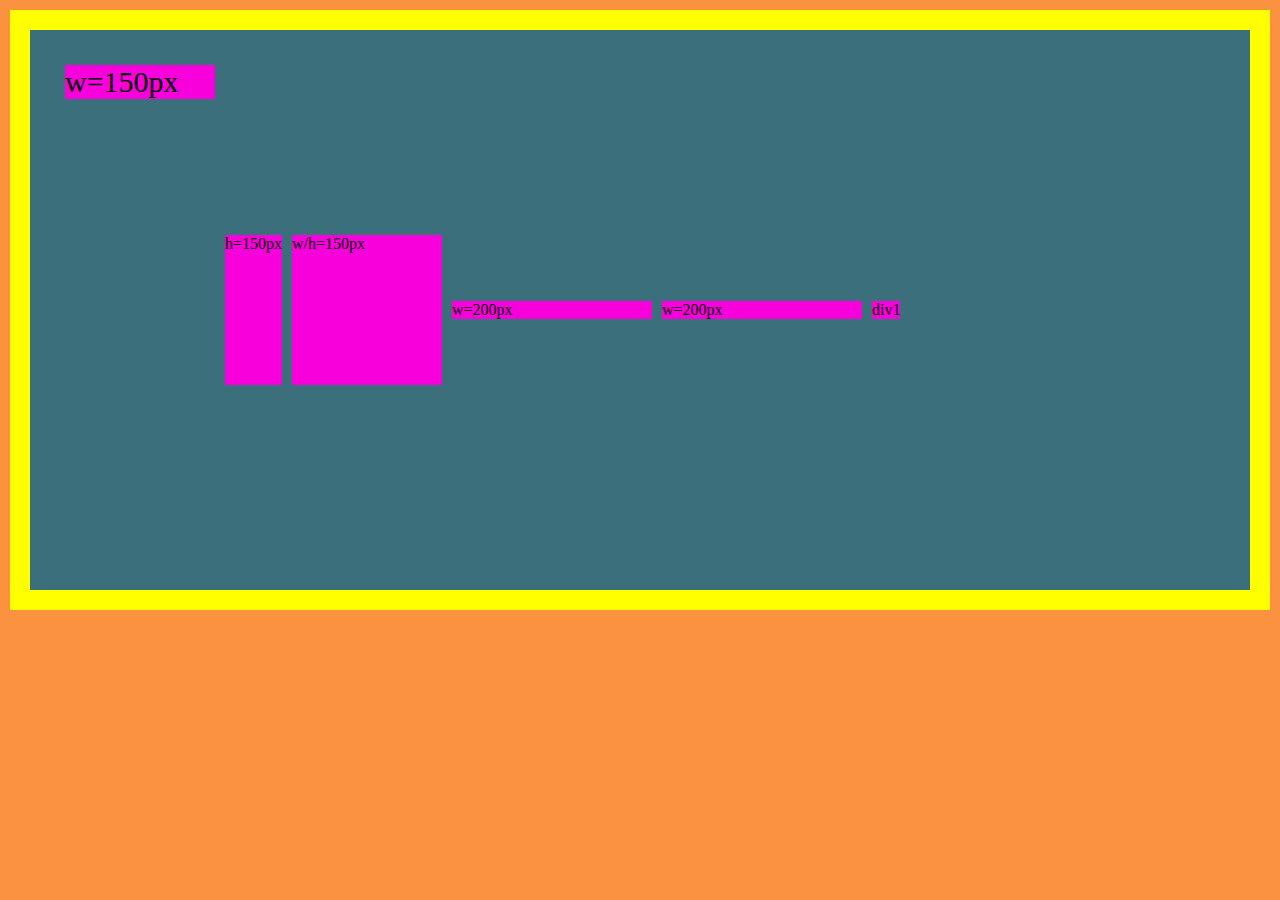
<file: academind-flex/index.html>
<!DOCTYPE html>
<html>
    <head>
        <meta charset="UTF-8">
        <link rel="stylesheet" href="style.css">
    </head>
    <body>
      <div class="parent">
        <div class="div1">div1</div>
        <div class="div2">w=150px</div>
        <div class="div3">h=150px</div>
        <div class="div4">w/h=150px</div>
        <div class="div5">w=200px</div>
        <div class="div6">w=200px</div>
      </div>
    </body> 
</html>
</file>
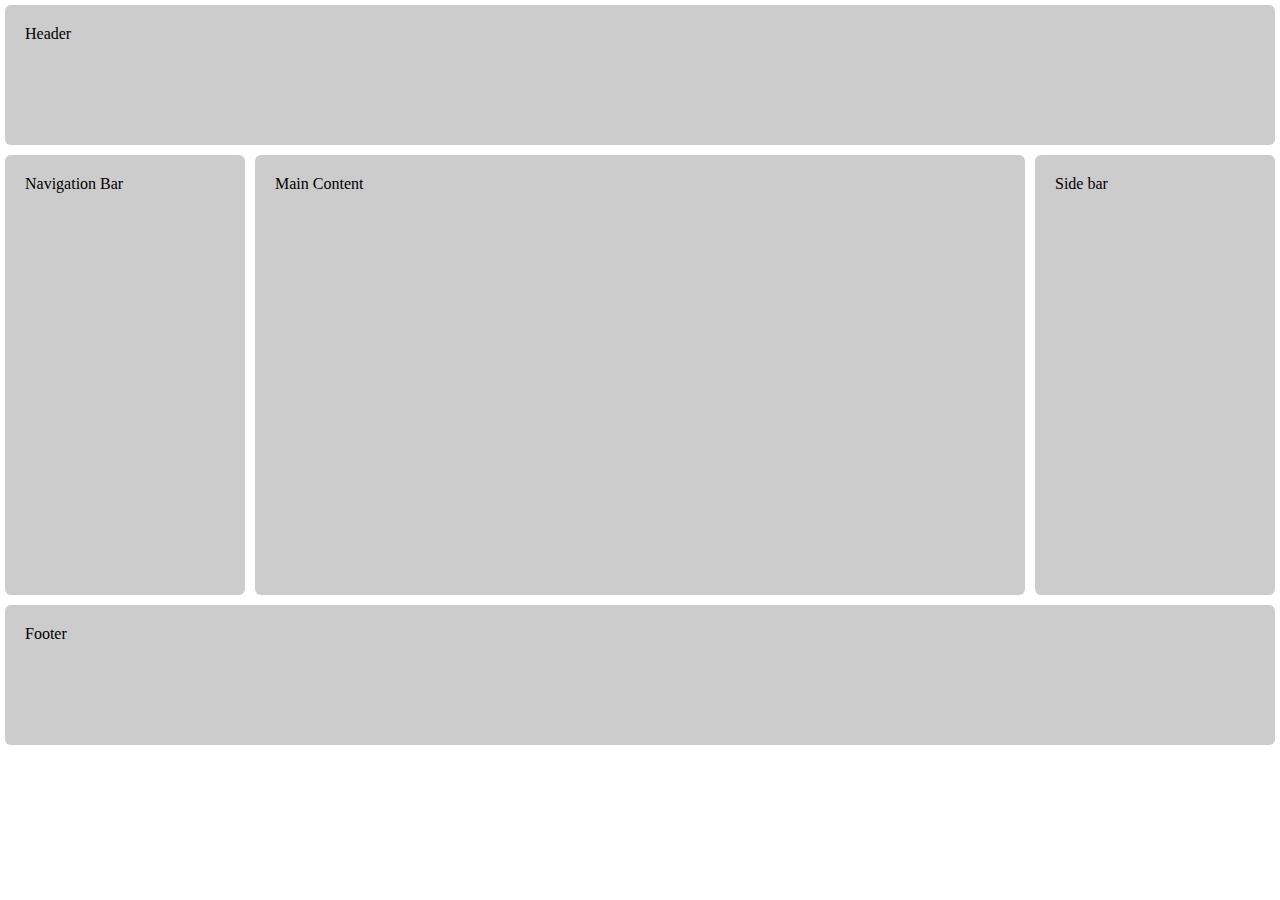
<file: adamkhoury-flex/index.html>
<!DOCTYPE html>
<html lang="en">
<head>
    <meta charset="UTF-8">
    <meta name="viewport" content="width=device-width, initial-scale=1.0">
    <link rel="stylesheet" href="style.css">
    <title>Adam Flexbox</title>
</head>
<body>
    <div class="container">
        <header>Header</header>
        <nav>Navigation Bar</nav>
        <main>Main Content</main>
        <aside>Side bar</aside>
        <footer>Footer</footer>
    </div>
</body>
</html>
</file>
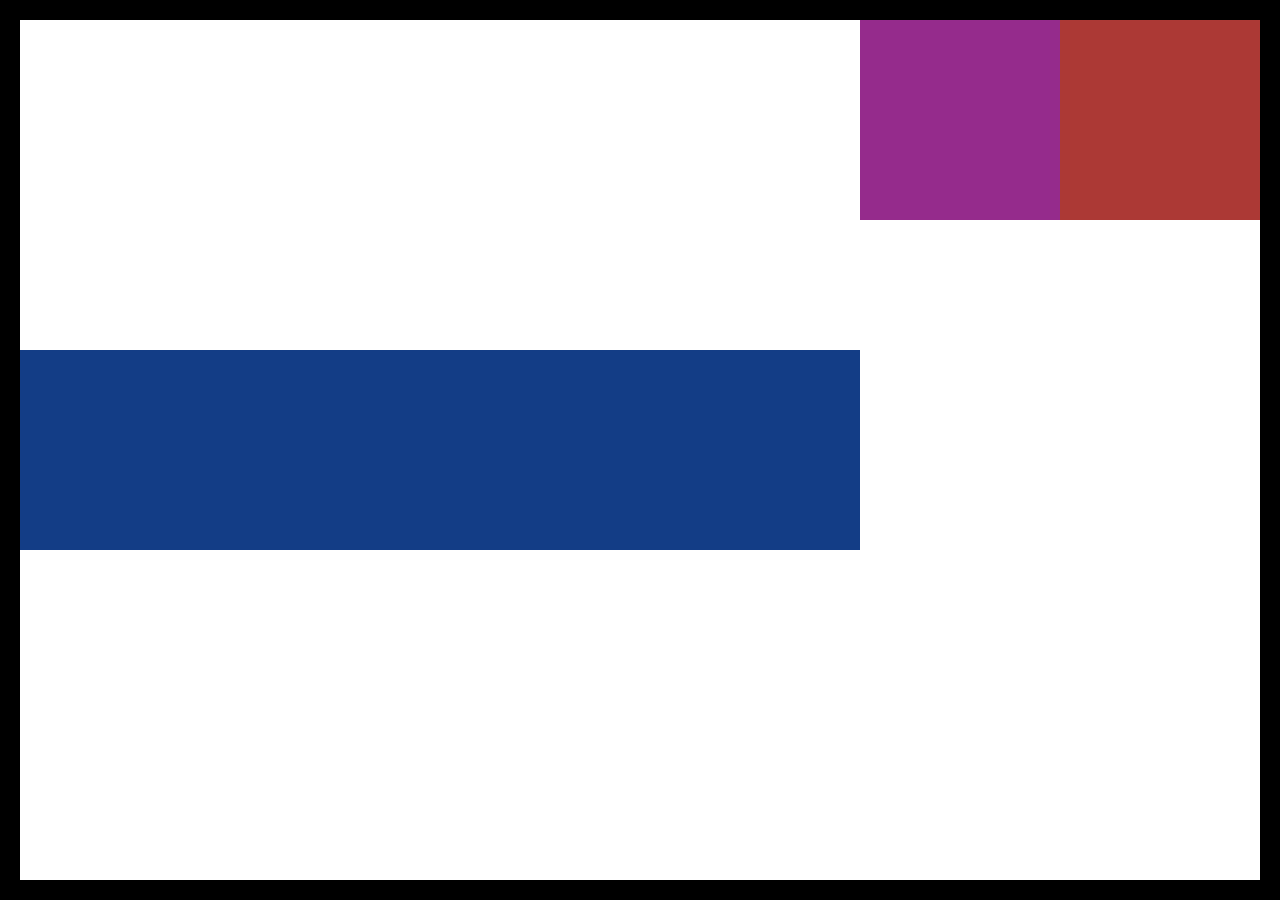
<file: Dev-ed-flex/index.html>
<!DOCTYPE html>
<html lang="en">
<head>
    <meta charset="UTF-8">
    <meta name="viewport" content="width=device-width, initial-scale=1.0">
    <link rel="stylesheet" href="style.css">
    <title>Dev Ed Flexbox</title>
</head>
<body>
    <div class="parent">
        <div class="child1">

        </div>
        <div class="child2">

        </div>
        <div class="child3">
            
        </div>
    </div>
</body>
</html>
</file>
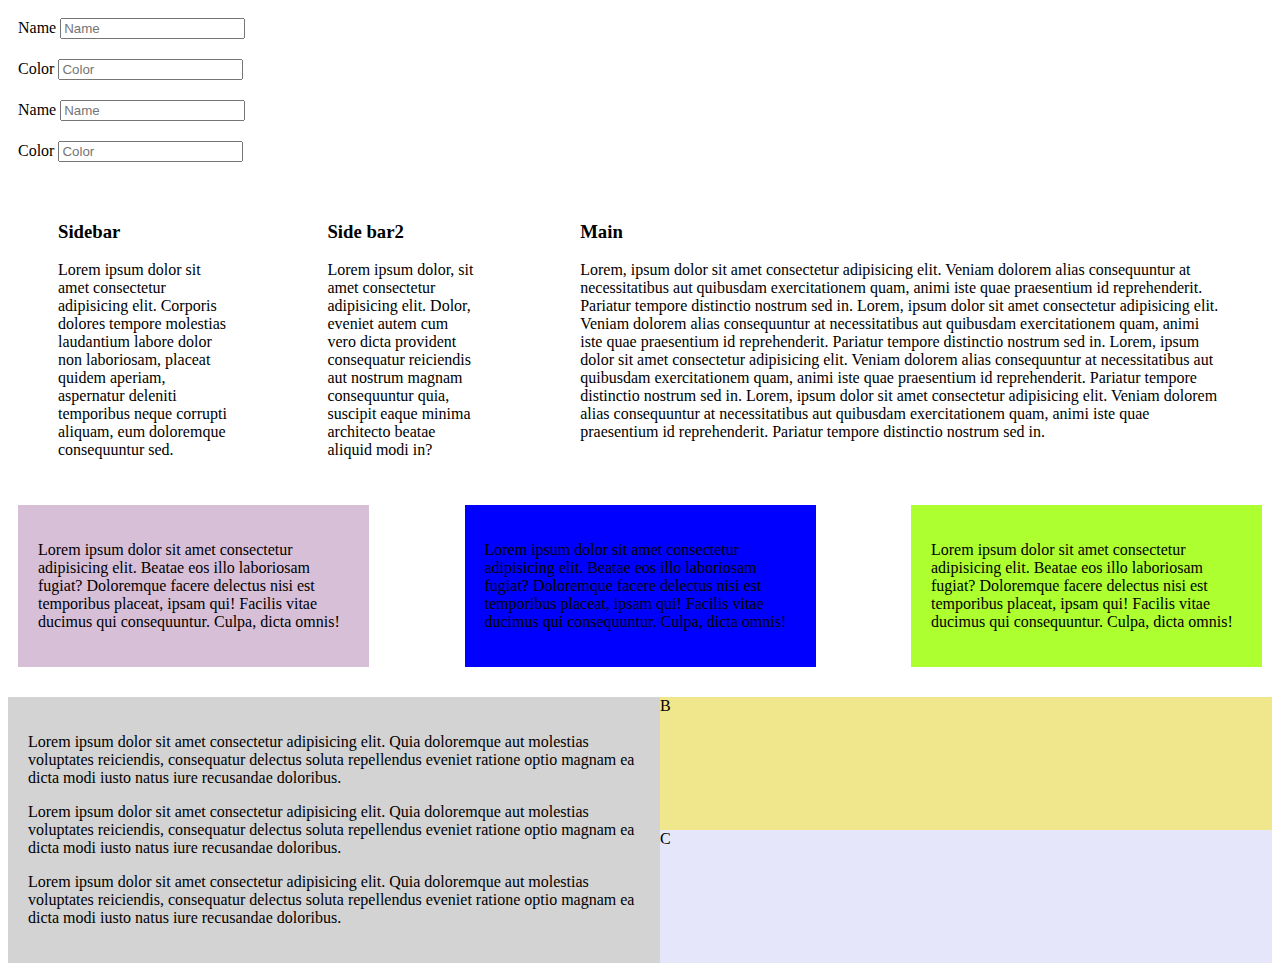
<file: lwebcode-flex/index.html>
<!DOCTYPE html>
<html lang="en">
<head>
    <meta charset="UTF-8">
    <meta name="viewport" content="width=device-width, initial-scale=1.0">
    <link rel="stylesheet" href="style.css">
    <title>LearnWebCode Flexbox</title>
</head>
<body>
    <div class="flex-container">
        <form action="">
            <div class="form-row">
                <label for="name">Name</label>
                <input type="text" placeholder="Name">
            </div>
            <div class="form-row">
                <label for="color">Color</label>
                <input type="text" placeholder="Color">
            </div>
            <div class="form-row">
                <label for="name">Name</label>
                <input type="text" placeholder="Name">
            </div>
            <div class="form-row">
                <label for="color">Color</label>
                <input type="text" placeholder="Color">
            </div>
        </form>
    </div>
    <div class="column-layout">
        <div class="main-column">
            <h3>Main</h3>
            <p>Lorem, ipsum dolor sit amet consectetur adipisicing elit. Veniam dolorem alias 
                consequuntur at necessitatibus aut quibusdam exercitationem quam, animi iste quae
                 praesentium id reprehenderit. Pariatur tempore distinctio nostrum sed in.
                Lorem, ipsum dolor sit amet consectetur adipisicing elit. Veniam dolorem alias 
                consequuntur at necessitatibus aut quibusdam exercitationem quam, animi iste quae 
                praesentium id reprehenderit. Pariatur tempore distinctio nostrum sed in.
                Lorem, ipsum dolor sit amet consectetur adipisicing elit. Veniam dolorem alias
                 consequuntur at necessitatibus aut quibusdam exercitationem quam, animi iste quae
                  praesentium id reprehenderit. Pariatur tempore distinctio nostrum sed in.
                Lorem, ipsum dolor sit amet consectetur adipisicing elit. Veniam dolorem alias 
                consequuntur at necessitatibus aut quibusdam exercitationem quam, animi iste quae
                 praesentium id reprehenderit. Pariatur tempore distinctio nostrum sed in.
            </p>
        </div>
        <div class="side-bar1">
            <h3>Sidebar</h3>
            <p>Lorem ipsum dolor sit amet consectetur adipisicing elit. Corporis dolores tempore
                 molestias laudantium labore dolor non laboriosam, placeat quidem aperiam, aspernatur
                  deleniti temporibus neque corrupti aliquam, eum doloremque consequuntur sed.</p>
        </div>
        <div class="side-bar2">
            <h3>Side bar2</h3>
            <p>Lorem ipsum dolor, sit amet consectetur adipisicing elit. Dolor, eveniet autem
                 cum vero dicta provident consequatur reiciendis aut nostrum magnam consequuntur quia, 
                 suscipit eaque minima architecto beatae aliquid modi in?</p>
        </div>
    </div>
    <div class="call-out-containers">
        <div class="call-out">
            <p>Lorem ipsum dolor sit amet consectetur adipisicing elit. Beatae eos illo
                 laboriosam fugiat? Doloremque facere delectus nisi est temporibus placeat, ipsam qui!
                  Facilis vitae ducimus qui consequuntur. Culpa, dicta omnis!</p>
        </div>
        <div class="call-out">
            <p>Lorem ipsum dolor sit amet consectetur adipisicing elit. Beatae eos illo laboriosam
                 fugiat? Doloremque facere delectus nisi est temporibus placeat, ipsam qui! Facilis 
                 vitae ducimus qui consequuntur. Culpa, dicta omnis!</p>
        </div>
        <div class="call-out">
            <p>Lorem ipsum dolor sit amet consectetur adipisicing elit. Beatae eos illo laboriosam 
                fugiat? Doloremque facere delectus nisi est temporibus placeat, ipsam qui! Facilis vitae 
                ducimus qui consequuntur. Culpa, dicta omnis!</p>
        </div>
    </div>
    <div class="last-column">
        <div class="main-col">
            <p>Lorem ipsum dolor sit amet consectetur adipisicing elit. Quia doloremque aut molestias
                 voluptates reiciendis, consequatur delectus soluta repellendus eveniet ratione optio
                  magnam ea dicta modi iusto natus iure recusandae doloribus.</p>
            <p>Lorem ipsum dolor sit amet consectetur adipisicing elit. Quia doloremque aut molestias
                 voluptates reiciendis, consequatur delectus soluta repellendus eveniet ratione optio
                  magnam ea dicta modi iusto natus iure recusandae doloribus.</p>
            <p>Lorem ipsum dolor sit amet consectetur adipisicing elit. Quia doloremque aut molestias
                 voluptates reiciendis, consequatur delectus soluta repellendus eveniet ratione optio
                  magnam ea dicta modi iusto natus iure recusandae doloribus.</p>
           
        </div>
        <div class="side">
            <div class="side-col">
                B
            </div>
            <div class="side-col">
                C
            </div>
        </div>  
    </div>
</body>
</html>
</file>
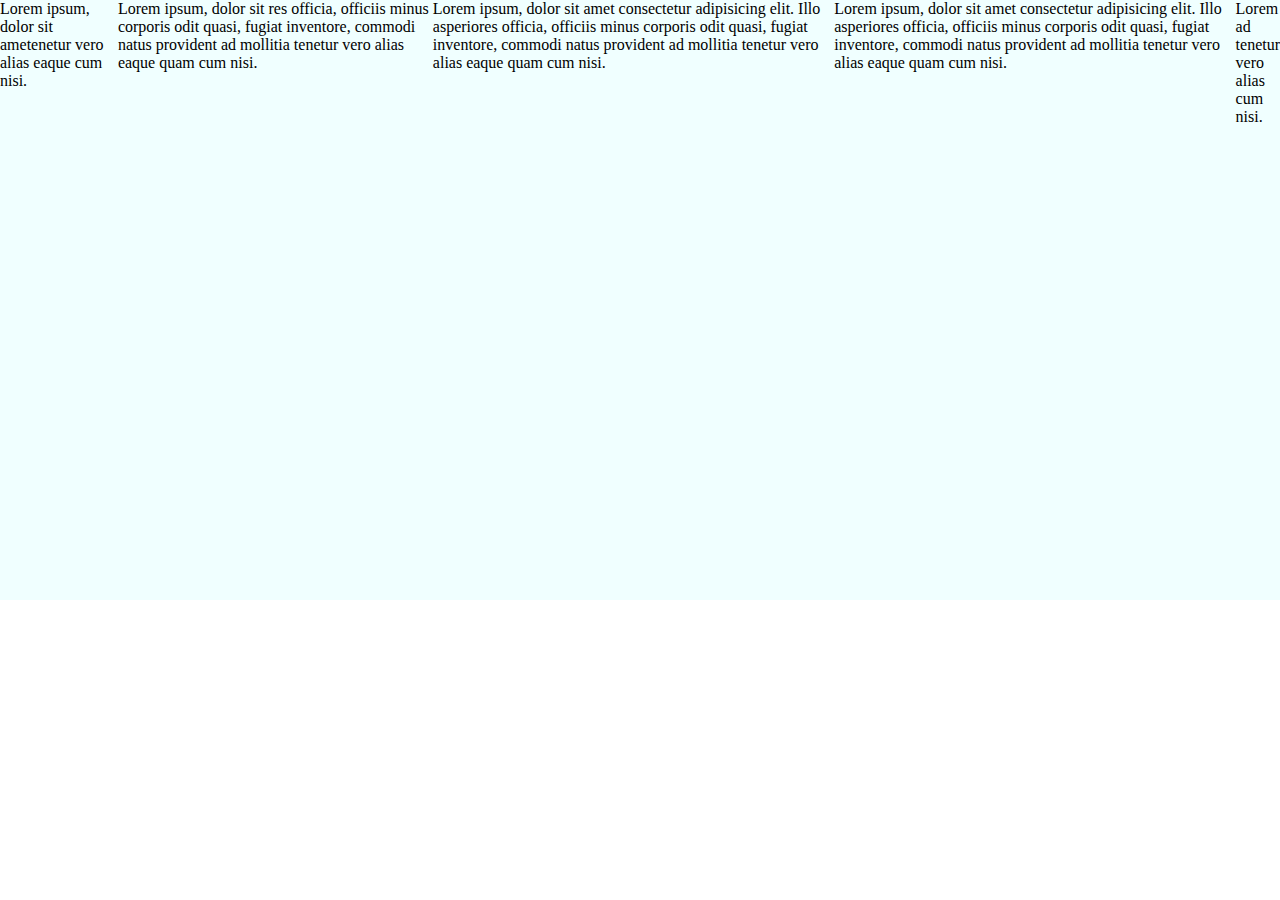
<file: mmtut-flex/index.html>
<!DOCTYPE html>
<html lang="en">
<head>
    <meta charset="UTF-8">
    <meta name="viewport" content="width=device-width, initial-scale=1.0">
    <link rel="stylesheet" href="style.css">
    <title>MMTUTS Flexbox</title>
</head>
<body>
   <section class="container">
       <div class="item">
           <p>Lorem ipsum, dolor sit ametenetur vero alias eaque  cum nisi.</p>
       </div>
       <div class="item">
           <p>Lorem ipsum, dolor sit res officia, officiis minus corporis odit quasi, fugiat inventore, commodi natus provident ad mollitia tenetur vero alias eaque quam cum nisi.</p>
       </div>
       <div class="item2">
           <p>Lorem ad tenetur vero alias cum nisi.</p>
       </div>
       <div class="item">
           <p>Lorem ipsum, dolor sit amet consectetur adipisicing elit. Illo asperiores officia, officiis minus corporis odit quasi, fugiat inventore, commodi natus provident ad mollitia tenetur vero alias eaque quam cum nisi.</p>
       </div>
       <div class="item">
           <p>Lorem ipsum, dolor sit amet consectetur adipisicing elit. Illo asperiores officia, officiis minus corporis odit quasi, fugiat inventore, commodi natus provident ad mollitia tenetur vero alias eaque quam cum nisi.</p>
       </div>
   </section> 
</body>
</html>
</file>
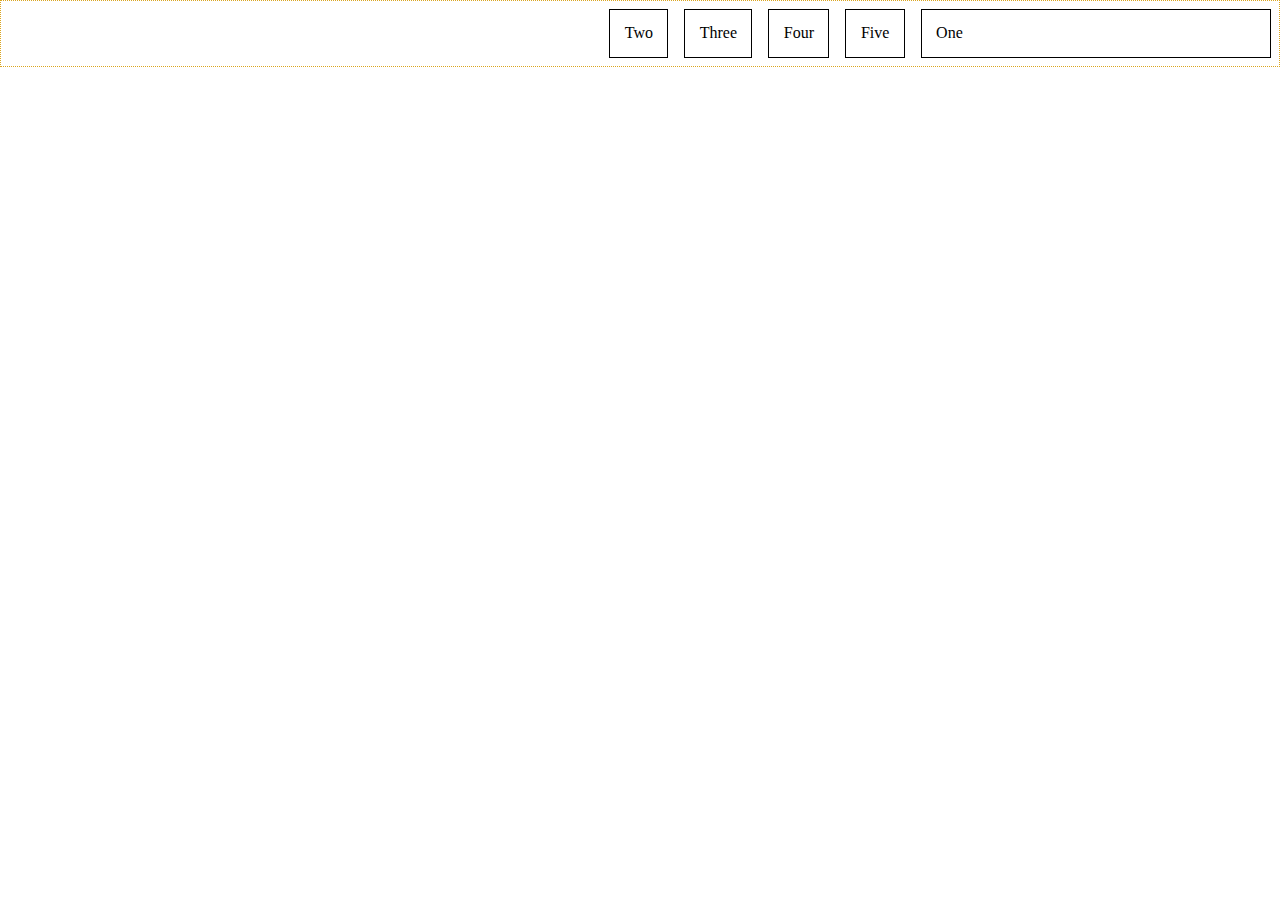
<file: techsith-flex/index.html>
<!DOCTYPE html>
<html lang="en">
<head>
    <meta charset="UTF-8">
    <meta name="viewport" content="width=device-width, initial-scale=1.0">
    <link rel="stylesheet" href="style.css">
    <title>TechSith Flex</title>
</head>
<body>
   <ul>
       <li class="flex1">One</li>
       <li>Two</li>
       <li>Three</li>
       <li>Four</li>
       <li>Five</li>
   </ul>
</body>
</html>
</file>
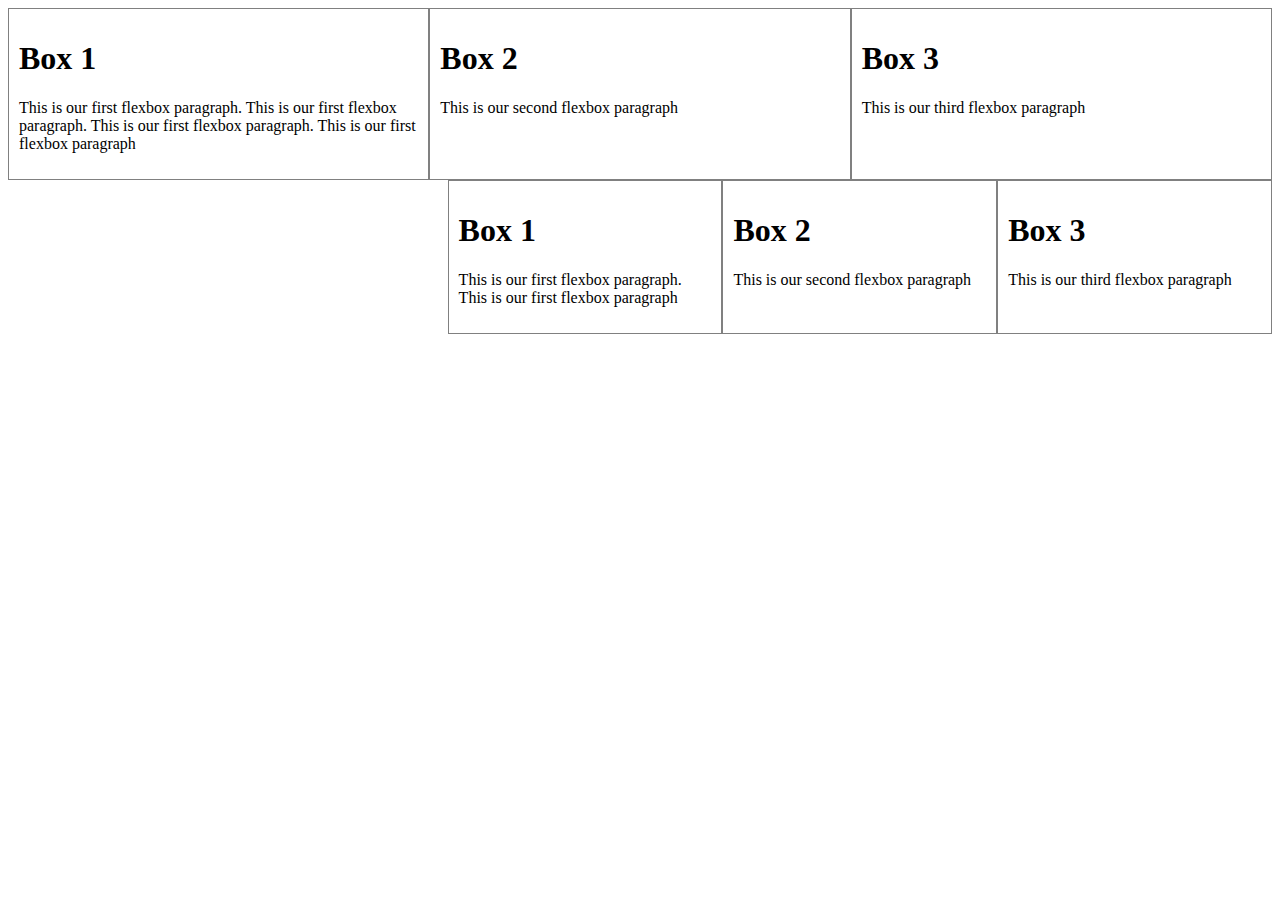
<file: traversy-flexbox/index.html>
<!DOCTYPE html>
<html lang="en">
<head>
    <meta charset="UTF-8">
    <meta name="viewport" content="width=device-width, initial-scale=1.0">
    <link rel="stylesheet" href="style.css">
    <title>Traversy Media</title>
</head>
<body>
    <div class="flex-container1">
        <div class="box-1">
            <h1>Box 1</h1>
            <p>This is our first flexbox paragraph. This is our first flexbox paragraph. 
                This is our first flexbox paragraph. This is our first flexbox paragraph</p>
        </div>
        <div class="box-2">
            <h1>Box 2</h1>
            <p>This is our second flexbox paragraph</p>
        </div>
        <div class="box-3">
            <h1>Box 3</h1>
            <p>This is our third flexbox paragraph</p>
        </div>
    </div>
    <div class="flex-container2">
        <div class="flex-box2 ">
            <h1>Box 1</h1>
            <p>This is our first flexbox paragraph. This is our first flexbox paragraph</p>
        </div>
        <div class="flex-box2 ">
            <h1>Box 2</h1>
            <p>This is our second flexbox paragraph</p>
        </div>
        <div class="flex-box2 ">
            <h1>Box 3</h1>
            <p>This is our third flexbox paragraph</p>
        </div>
    </div>
</body>
</html>
</file>
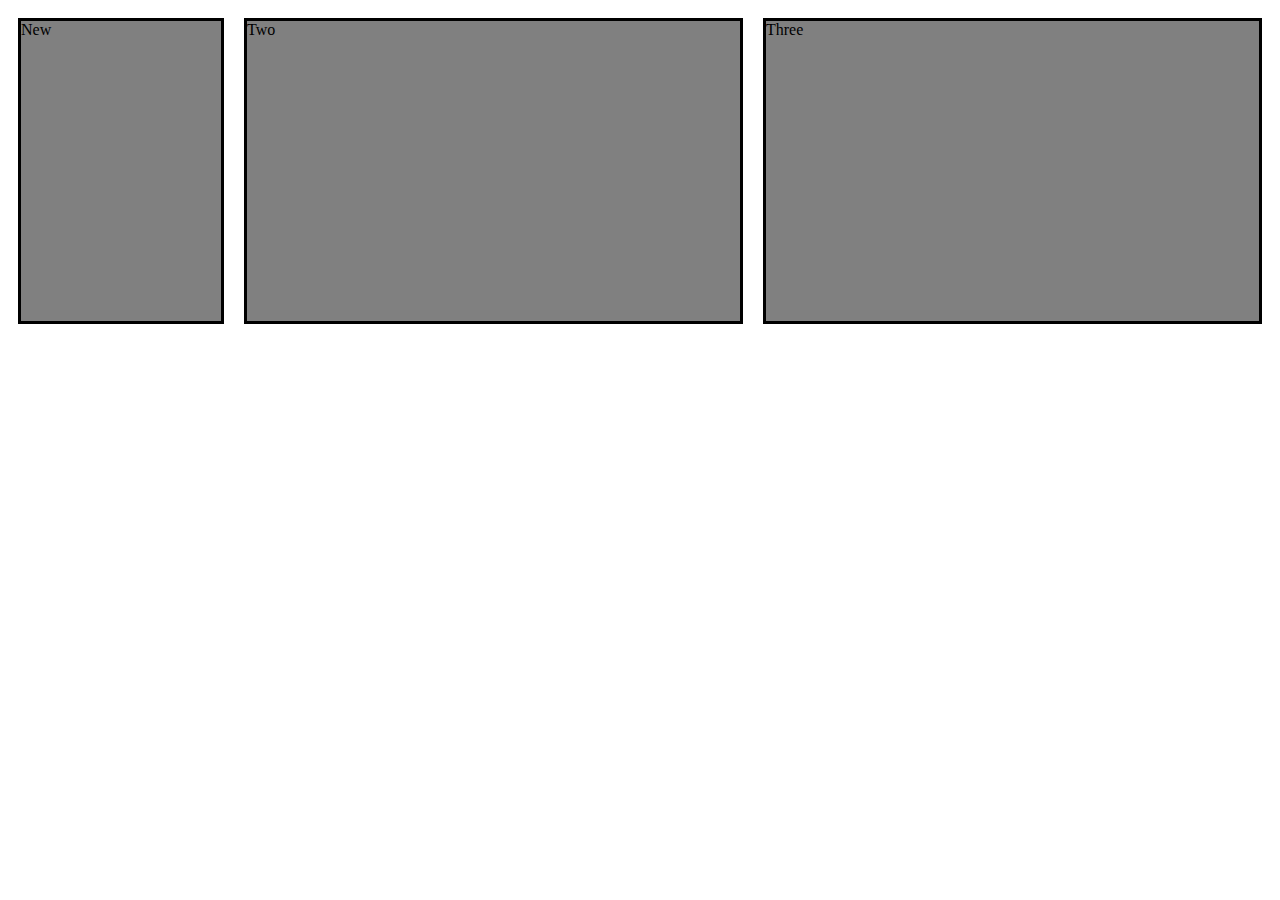
<file: webdev-flex/index.html>
<!DOCTYPE html>
<html lang="en">
<head>
    <meta charset="UTF-8">
    <meta name="viewport" content="width=device-width, initial-scale=1.0">
    <link rel="stylesheet" href="style.css">
    <title>FlexBox Example</title>
</head>
<body>
    <div class="flexbox-container">
        <div class="flexbox-item flexbox-item-1">New</div>
        <div class="flexbox-item flexbox-item-2">Two</div>
        <div class="flexbox-item flexbox-item-3">Three</div>
    </div>
</body>
</html>
</file>
<file: academind-flex/style.css>
html {
    background-color: #fa923f;
    padding: 10px;
}

body {
    background-color: yellow;
    padding: 10px;
    margin: 0;
}
.parent {
    background-color: #3b6f7c;
    margin: 10px;
    padding: 30px;
    height: 500px;
    display: flex;
    flex-flow: row wrap; 
    align-items: center;
    justify-content:flex-start;
}

.div1 {
    background-color: #f800db;
    margin: 5px;
    order: 1;
}

.div2 {
    background-color: #f800db;
    margin: 5px;
    width: 150px;
    font-size: 30px;
    align-self: flex-start;
}

.div3 {
    background-color: #f800db;
    margin: 5px;
    height: 150px;
}

.div4 {
    background-color: #f800db;
    margin: 5px;
    width: 150px;
    height: 150px;         
}

.div5 {
    background-color: #f800db;
    margin: 5px;
    width: 200px;           
}

.div6 {
    background-color: #f800db;
    margin: 5px;
    width: 200px;
}
</file>
<file: adamkhoury-flex/style.css>
body{
    margin: 0;
}
.container header,nav,main,aside,footer{
    background: #ccc;
    border-radius: 6px;
    margin: 5px;
    padding: 20px;
}
.container{
    display: flex;
    flex-flow: row wrap; 
}
header{
    order: 1;
    height: 100px;
    flex: 0 1 100%; /* */
}

nav{
order: 2;
flex: 0 1 200px;
}

main{
    order: 3;
    min-height: 400px;
    flex: 1;
}

aside{
    order: 4;
    width: 200px;
    flex: 0 1 200px;
}
footer{
    order: 5;
    height: 100px;
    flex: 0 1 100%;
}
</file>
<file: Dev-ed-flex/style.css>
*{
    box-sizing: border-box;
    margin: 0;
    padding: 0;
}

.parent{
    height: 100vh;
    border: 20px solid rgb(0, 0, 0);
    display: flex;
    flex-direction: row;
    justify-content: space-around;
    align-items: flex-start;
}
.child1{
    width: 200px;
    height: 200px;
    background:  rgb(172, 57, 53);
    order: 2;
    flex-shrink: 1;
}
.child2{
    width: 200px;
    height: 200px;
    background: rgb(19, 61, 134);
    order: -1;
    flex-grow: 1;
    align-self: center;
}
.child3{
    width: 200px;
    height: 200px;
    background:  rgb(149, 43, 140);
    order: 0;
}
</file>
<file: lwebcode-flex/style.css>
.flex-container{

    display: flex;
}

.form-row{
    padding: 10px;
    flex-grow: 1;
}

.column-layout{
    background-color: white;
    margin: 10px auto 0 auto;
}
.column-layout div{
    padding: 20px 50px;
}
.main-column{
    order: 2;
}
.sidebar1{
    order:1
}
.sidebar2{
    order: 3;
}
@media(min-width:900px){
    .column-layout{
        background-color: white;
        margin: 10px auto 0 auto;
        display: flex;
    }
}
.call-out-containers{
    margin: 10px;
}
.call-out{
    padding: 20px;
    margin-bottom: 20px;
    width: 25%;
}

@media(min-width:900px){
    .call-out-containers{
        display: flex;
        margin: 10px;
        justify-content: space-between;
    }
}
.call-out:nth-child(1){
    background-color: thistle;
}
.call-out:nth-child(2){
    background-color: blue;
}
.call-out:nth-child(3){
    background-color: greenyellow;
}

.last-column{
    display: flex;
    margin: auto;
}
.main-col{
    flex: 1;
    padding: 20px;
    background-color: lightgray;
}

.side{
    flex: 1;
    background-color: lawngreen;
    display: flex;
    flex-direction: column;
}

.side-col:nth-child(1){
    background-color: khaki;
    flex: 1;
}
.side-col:nth-child(2){
    background-color: lavender;
    flex: 1;
}
</file>
<file: mmtut-flex/style.css>
*{
    margin: 0;
    padding: 0;
}

.container{
    width: 100%;
    height: 600px;
    background-color: azure;
    display: flex;
    /* flex-wrap: wrap; */
    flex-direction: row;
    /* replaces the two above */
    /* flex-flow: row wrap; */
    justify-content: space-between;
    align-items: flex-start;
}

.item{
    order: 1;
}
.item{
    order: 1;
}
.item2{
    order: 2;
    flex: 0 1 100px;
}
</file>
<file: techsith-flex/style.css>
*{
    margin: 0;
    padding: 0;
}

ul{
    list-style-type: none;
    border: 1px dotted goldenrod;
    display: flex;
    flex-direction: row;
    flex-wrap: wrap;
    justify-content: flex-end;
}

li{
    border: 1px solid black;
    margin: 0.5rem;
    padding: 0.9rem;
}

.flex1{
    order: 1;
    flex-basis: 25%;
}
</file>
<file: traversy-flexbox/style.css>
@media(min-width:468px){
    .flex-container1{
        display: flex;
        flex-wrap: wrap;
    }
    .flex-container2{
        display: flex;
        justify-content: flex-end;
    }
}

.flex-container1 div, .flex-container2 div{
    border: 1px solid gray;
    padding: 10px;
}
.box-1{
  flex: 1;  
}
.box-2{
    flex: 1;
}
.box-3{
    flex: 1;
}


.flex-box2{
    width: 20%;
}
</file>
<file: webdev-flex/style.css>
.flexbox-container{
    display: flex;
    /* aligns the divs according to the main axis */
    /* Can use space between, center, flex-start */
    /* flex-wrap: wrap; */
    /* justify-content: flex-start;
    align-items: flex-end;
    align-content: center; */
}

.flexbox-item{
    width: 200px;
    margin: 10px;
    border: 3px solid black;
    background-color: gray;
}

.flexbox-item-1{
    min-height: 190px;
    flex-shrink: 0;
}
.flexbox-item-2{
    min-height: 200px;
    flex-grow: 1;
}
.flexbox-item-3{
    min-height: 300px;
    flex-grow: 1;

}
</file>
